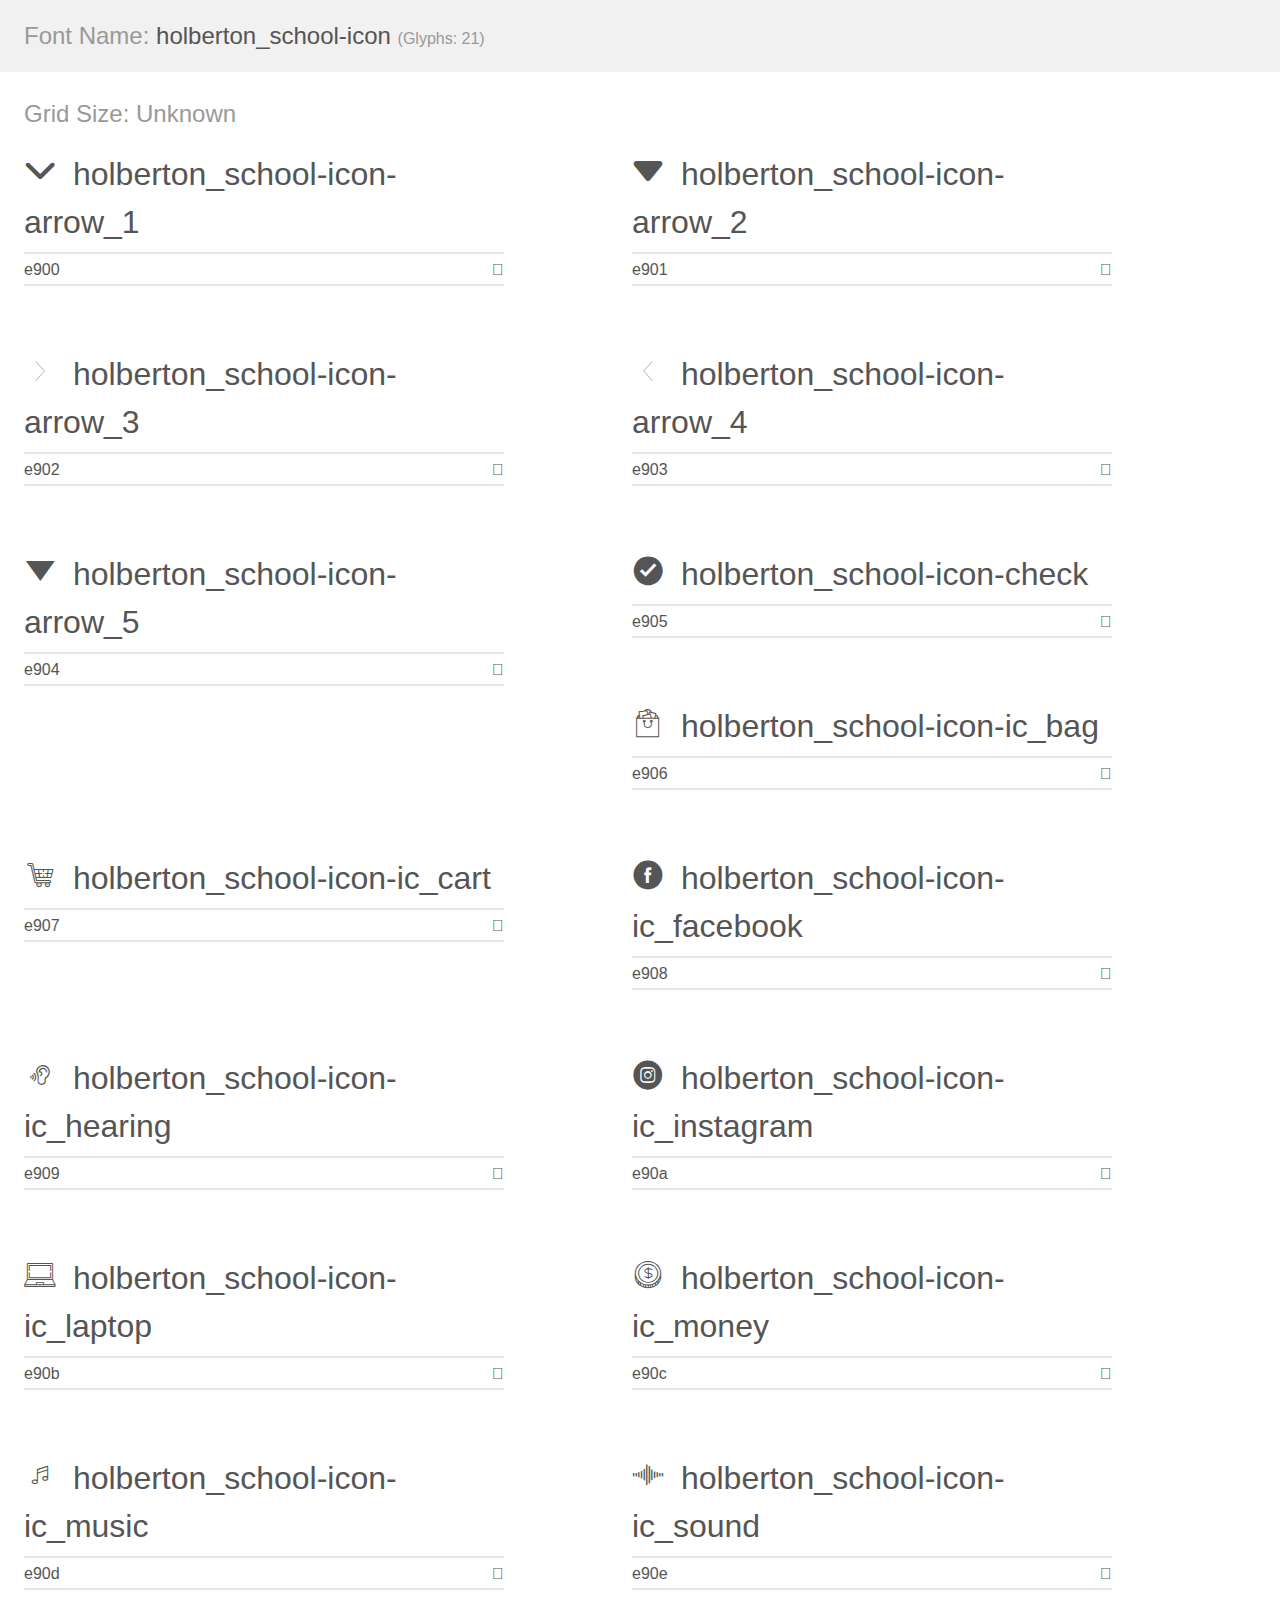
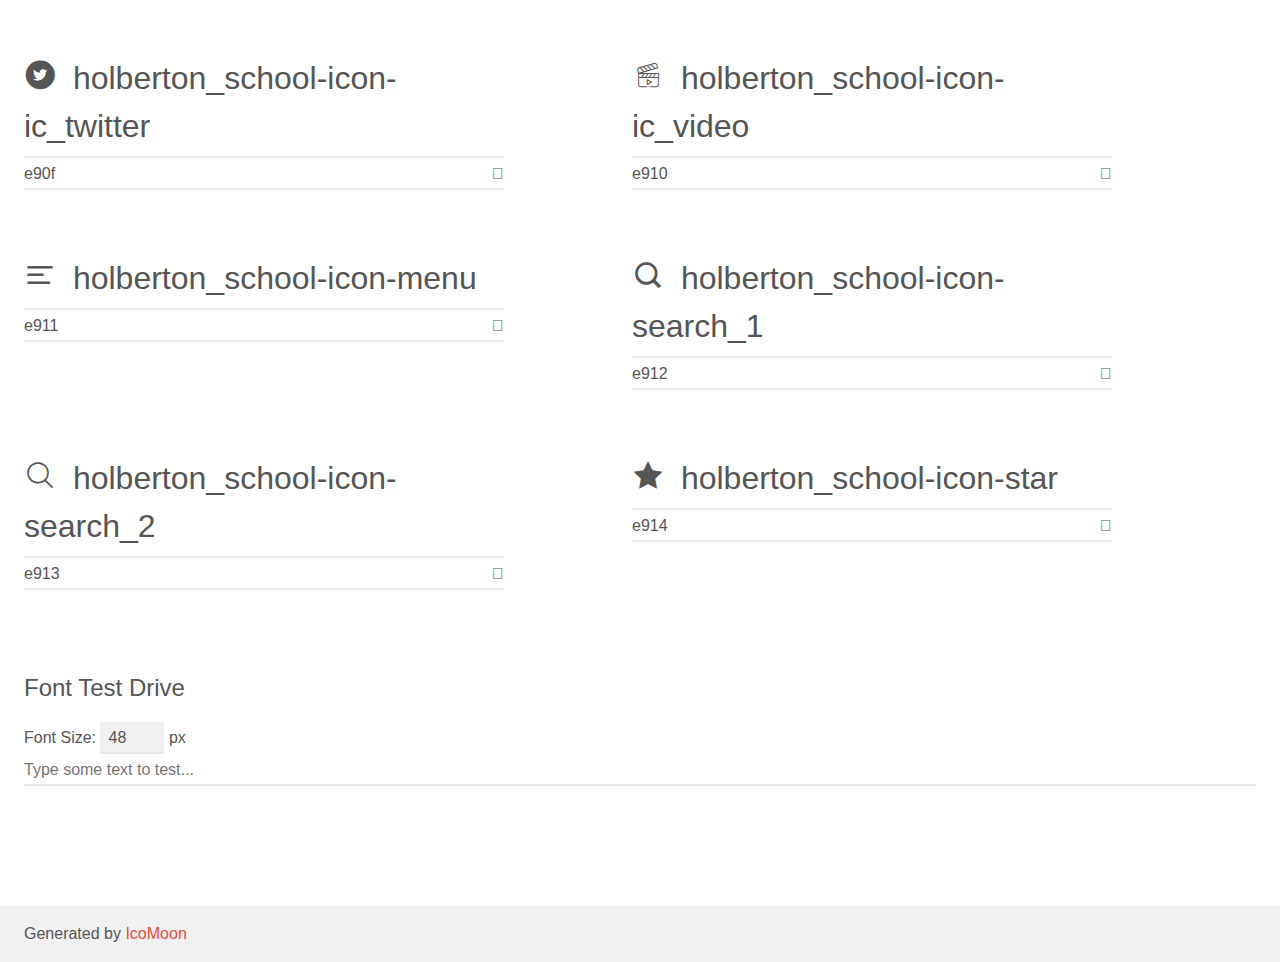
<file: headphones/holberton_school-icon/demo.html>
<!doctype html>
<html>
<head>
    <meta charset="utf-8">
    <title>IcoMoon Demo</title>
    <meta name="description" content="An Icon Font Generated By IcoMoon.io">
    <meta name="viewport" content="width=device-width, initial-scale=1">
    <link rel="stylesheet" href="demo-files/demo.css">
    <link rel="stylesheet" href="style.css"></head>
<body>
    <div class="bgc1 clearfix">
        <h1 class="mhmm mvm"><span class="fgc1">Font Name:</span> holberton_school-icon <small class="fgc1">(Glyphs:&nbsp;21)</small></h1>
    </div>
    <div class="clearfix mhl ptl">
        <h1 class="mvm mtn fgc1">Grid Size: Unknown</h1>
        <div class="glyph fs1">
            <div class="clearfix bshadow0 pbs">
                <span class="holberton_school-icon-arrow_1"></span>
                <span class="mls"> holberton_school-icon-arrow_1</span>
            </div>
            <fieldset class="fs0 size1of1 clearfix hidden-false">
                <input type="text" readonly value="e900" class="unit size1of2" />
                <input type="text" maxlength="1" readonly value="&#xe900;" class="unitRight size1of2 talign-right" />
            </fieldset>
            <div class="fs0 bshadow0 clearfix hidden-true">
                <span class="unit pvs fgc1">liga: </span>
                <input type="text" readonly value="" class="liga unitRight" />
            </div>
        </div>
        <div class="glyph fs1">
            <div class="clearfix bshadow0 pbs">
                <span class="holberton_school-icon-arrow_2"></span>
                <span class="mls"> holberton_school-icon-arrow_2</span>
            </div>
            <fieldset class="fs0 size1of1 clearfix hidden-false">
                <input type="text" readonly value="e901" class="unit size1of2" />
                <input type="text" maxlength="1" readonly value="&#xe901;" class="unitRight size1of2 talign-right" />
            </fieldset>
            <div class="fs0 bshadow0 clearfix hidden-true">
                <span class="unit pvs fgc1">liga: </span>
                <input type="text" readonly value="" class="liga unitRight" />
            </div>
        </div>
        <div class="glyph fs1">
            <div class="clearfix bshadow0 pbs">
                <span class="holberton_school-icon-arrow_3"></span>
                <span class="mls"> holberton_school-icon-arrow_3</span>
            </div>
            <fieldset class="fs0 size1of1 clearfix hidden-false">
                <input type="text" readonly value="e902" class="unit size1of2" />
                <input type="text" maxlength="1" readonly value="&#xe902;" class="unitRight size1of2 talign-right" />
            </fieldset>
            <div class="fs0 bshadow0 clearfix hidden-true">
                <span class="unit pvs fgc1">liga: </span>
                <input type="text" readonly value="" class="liga unitRight" />
            </div>
        </div>
        <div class="glyph fs1">
            <div class="clearfix bshadow0 pbs">
                <span class="holberton_school-icon-arrow_4"></span>
                <span class="mls"> holberton_school-icon-arrow_4</span>
            </div>
            <fieldset class="fs0 size1of1 clearfix hidden-false">
                <input type="text" readonly value="e903" class="unit size1of2" />
                <input type="text" maxlength="1" readonly value="&#xe903;" class="unitRight size1of2 talign-right" />
            </fieldset>
            <div class="fs0 bshadow0 clearfix hidden-true">
                <span class="unit pvs fgc1">liga: </span>
                <input type="text" readonly value="" class="liga unitRight" />
            </div>
        </div>
        <div class="glyph fs1">
            <div class="clearfix bshadow0 pbs">
                <span class="holberton_school-icon-arrow_5"></span>
                <span class="mls"> holberton_school-icon-arrow_5</span>
            </div>
            <fieldset class="fs0 size1of1 clearfix hidden-false">
                <input type="text" readonly value="e904" class="unit size1of2" />
                <input type="text" maxlength="1" readonly value="&#xe904;" class="unitRight size1of2 talign-right" />
            </fieldset>
            <div class="fs0 bshadow0 clearfix hidden-true">
                <span class="unit pvs fgc1">liga: </span>
                <input type="text" readonly value="" class="liga unitRight" />
            </div>
        </div>
        <div class="glyph fs1">
            <div class="clearfix bshadow0 pbs">
                <span class="holberton_school-icon-check"></span>
                <span class="mls"> holberton_school-icon-check</span>
            </div>
            <fieldset class="fs0 size1of1 clearfix hidden-false">
                <input type="text" readonly value="e905" class="unit size1of2" />
                <input type="text" maxlength="1" readonly value="&#xe905;" class="unitRight size1of2 talign-right" />
            </fieldset>
            <div class="fs0 bshadow0 clearfix hidden-true">
                <span class="unit pvs fgc1">liga: </span>
                <input type="text" readonly value="" class="liga unitRight" />
            </div>
        </div>
        <div class="glyph fs1">
            <div class="clearfix bshadow0 pbs">
                <span class="holberton_school-icon-ic_bag"></span>
                <span class="mls"> holberton_school-icon-ic_bag</span>
            </div>
            <fieldset class="fs0 size1of1 clearfix hidden-false">
                <input type="text" readonly value="e906" class="unit size1of2" />
                <input type="text" maxlength="1" readonly value="&#xe906;" class="unitRight size1of2 talign-right" />
            </fieldset>
            <div class="fs0 bshadow0 clearfix hidden-true">
                <span class="unit pvs fgc1">liga: </span>
                <input type="text" readonly value="" class="liga unitRight" />
            </div>
        </div>
        <div class="glyph fs1">
            <div class="clearfix bshadow0 pbs">
                <span class="holberton_school-icon-ic_cart"></span>
                <span class="mls"> holberton_school-icon-ic_cart</span>
            </div>
            <fieldset class="fs0 size1of1 clearfix hidden-false">
                <input type="text" readonly value="e907" class="unit size1of2" />
                <input type="text" maxlength="1" readonly value="&#xe907;" class="unitRight size1of2 talign-right" />
            </fieldset>
            <div class="fs0 bshadow0 clearfix hidden-true">
                <span class="unit pvs fgc1">liga: </span>
                <input type="text" readonly value="" class="liga unitRight" />
            </div>
        </div>
        <div class="glyph fs1">
            <div class="clearfix bshadow0 pbs">
                <span class="holberton_school-icon-ic_facebook"></span>
                <span class="mls"> holberton_school-icon-ic_facebook</span>
            </div>
            <fieldset class="fs0 size1of1 clearfix hidden-false">
                <input type="text" readonly value="e908" class="unit size1of2" />
                <input type="text" maxlength="1" readonly value="&#xe908;" class="unitRight size1of2 talign-right" />
            </fieldset>
            <div class="fs0 bshadow0 clearfix hidden-true">
                <span class="unit pvs fgc1">liga: </span>
                <input type="text" readonly value="" class="liga unitRight" />
            </div>
        </div>
        <div class="glyph fs1">
            <div class="clearfix bshadow0 pbs">
                <span class="holberton_school-icon-ic_hearing"></span>
                <span class="mls"> holberton_school-icon-ic_hearing</span>
            </div>
            <fieldset class="fs0 size1of1 clearfix hidden-false">
                <input type="text" readonly value="e909" class="unit size1of2" />
                <input type="text" maxlength="1" readonly value="&#xe909;" class="unitRight size1of2 talign-right" />
            </fieldset>
            <div class="fs0 bshadow0 clearfix hidden-true">
                <span class="unit pvs fgc1">liga: </span>
                <input type="text" readonly value="" class="liga unitRight" />
            </div>
        </div>
        <div class="glyph fs1">
            <div class="clearfix bshadow0 pbs">
                <span class="holberton_school-icon-ic_instagram"></span>
                <span class="mls"> holberton_school-icon-ic_instagram</span>
            </div>
            <fieldset class="fs0 size1of1 clearfix hidden-false">
                <input type="text" readonly value="e90a" class="unit size1of2" />
                <input type="text" maxlength="1" readonly value="&#xe90a;" class="unitRight size1of2 talign-right" />
            </fieldset>
            <div class="fs0 bshadow0 clearfix hidden-true">
                <span class="unit pvs fgc1">liga: </span>
                <input type="text" readonly value="" class="liga unitRight" />
            </div>
        </div>
        <div class="glyph fs1">
            <div class="clearfix bshadow0 pbs">
                <span class="holberton_school-icon-ic_laptop"></span>
                <span class="mls"> holberton_school-icon-ic_laptop</span>
            </div>
            <fieldset class="fs0 size1of1 clearfix hidden-false">
                <input type="text" readonly value="e90b" class="unit size1of2" />
                <input type="text" maxlength="1" readonly value="&#xe90b;" class="unitRight size1of2 talign-right" />
            </fieldset>
            <div class="fs0 bshadow0 clearfix hidden-true">
                <span class="unit pvs fgc1">liga: </span>
                <input type="text" readonly value="" class="liga unitRight" />
            </div>
        </div>
        <div class="glyph fs1">
            <div class="clearfix bshadow0 pbs">
                <span class="holberton_school-icon-ic_money"></span>
                <span class="mls"> holberton_school-icon-ic_money</span>
            </div>
            <fieldset class="fs0 size1of1 clearfix hidden-false">
                <input type="text" readonly value="e90c" class="unit size1of2" />
                <input type="text" maxlength="1" readonly value="&#xe90c;" class="unitRight size1of2 talign-right" />
            </fieldset>
            <div class="fs0 bshadow0 clearfix hidden-true">
                <span class="unit pvs fgc1">liga: </span>
                <input type="text" readonly value="" class="liga unitRight" />
            </div>
        </div>
        <div class="glyph fs1">
            <div class="clearfix bshadow0 pbs">
                <span class="holberton_school-icon-ic_music"></span>
                <span class="mls"> holberton_school-icon-ic_music</span>
            </div>
            <fieldset class="fs0 size1of1 clearfix hidden-false">
                <input type="text" readonly value="e90d" class="unit size1of2" />
                <input type="text" maxlength="1" readonly value="&#xe90d;" class="unitRight size1of2 talign-right" />
            </fieldset>
            <div class="fs0 bshadow0 clearfix hidden-true">
                <span class="unit pvs fgc1">liga: </span>
                <input type="text" readonly value="" class="liga unitRight" />
            </div>
        </div>
        <div class="glyph fs1">
            <div class="clearfix bshadow0 pbs">
                <span class="holberton_school-icon-ic_sound"></span>
                <span class="mls"> holberton_school-icon-ic_sound</span>
            </div>
            <fieldset class="fs0 size1of1 clearfix hidden-false">
                <input type="text" readonly value="e90e" class="unit size1of2" />
                <input type="text" maxlength="1" readonly value="&#xe90e;" class="unitRight size1of2 talign-right" />
            </fieldset>
            <div class="fs0 bshadow0 clearfix hidden-true">
                <span class="unit pvs fgc1">liga: </span>
                <input type="text" readonly value="" class="liga unitRight" />
            </div>
        </div>
        <div class="glyph fs1">
            <div class="clearfix bshadow0 pbs">
                <span class="holberton_school-icon-ic_twitter"></span>
                <span class="mls"> holberton_school-icon-ic_twitter</span>
            </div>
            <fieldset class="fs0 size1of1 clearfix hidden-false">
                <input type="text" readonly value="e90f" class="unit size1of2" />
                <input type="text" maxlength="1" readonly value="&#xe90f;" class="unitRight size1of2 talign-right" />
            </fieldset>
            <div class="fs0 bshadow0 clearfix hidden-true">
                <span class="unit pvs fgc1">liga: </span>
                <input type="text" readonly value="" class="liga unitRight" />
            </div>
        </div>
        <div class="glyph fs1">
            <div class="clearfix bshadow0 pbs">
                <span class="holberton_school-icon-ic_video"></span>
                <span class="mls"> holberton_school-icon-ic_video</span>
            </div>
            <fieldset class="fs0 size1of1 clearfix hidden-false">
                <input type="text" readonly value="e910" class="unit size1of2" />
                <input type="text" maxlength="1" readonly value="&#xe910;" class="unitRight size1of2 talign-right" />
            </fieldset>
            <div class="fs0 bshadow0 clearfix hidden-true">
                <span class="unit pvs fgc1">liga: </span>
                <input type="text" readonly value="" class="liga unitRight" />
            </div>
        </div>
        <div class="glyph fs1">
            <div class="clearfix bshadow0 pbs">
                <span class="holberton_school-icon-menu"></span>
                <span class="mls"> holberton_school-icon-menu</span>
            </div>
            <fieldset class="fs0 size1of1 clearfix hidden-false">
                <input type="text" readonly value="e911" class="unit size1of2" />
                <input type="text" maxlength="1" readonly value="&#xe911;" class="unitRight size1of2 talign-right" />
            </fieldset>
            <div class="fs0 bshadow0 clearfix hidden-true">
                <span class="unit pvs fgc1">liga: </span>
                <input type="text" readonly value="" class="liga unitRight" />
            </div>
        </div>
        <div class="glyph fs1">
            <div class="clearfix bshadow0 pbs">
                <span class="holberton_school-icon-search_1"></span>
                <span class="mls"> holberton_school-icon-search_1</span>
            </div>
            <fieldset class="fs0 size1of1 clearfix hidden-false">
                <input type="text" readonly value="e912" class="unit size1of2" />
                <input type="text" maxlength="1" readonly value="&#xe912;" class="unitRight size1of2 talign-right" />
            </fieldset>
            <div class="fs0 bshadow0 clearfix hidden-true">
                <span class="unit pvs fgc1">liga: </span>
                <input type="text" readonly value="" class="liga unitRight" />
            </div>
        </div>
        <div class="glyph fs1">
            <div class="clearfix bshadow0 pbs">
                <span class="holberton_school-icon-search_2"></span>
                <span class="mls"> holberton_school-icon-search_2</span>
            </div>
            <fieldset class="fs0 size1of1 clearfix hidden-false">
                <input type="text" readonly value="e913" class="unit size1of2" />
                <input type="text" maxlength="1" readonly value="&#xe913;" class="unitRight size1of2 talign-right" />
            </fieldset>
            <div class="fs0 bshadow0 clearfix hidden-true">
                <span class="unit pvs fgc1">liga: </span>
                <input type="text" readonly value="" class="liga unitRight" />
            </div>
        </div>
        <div class="glyph fs1">
            <div class="clearfix bshadow0 pbs">
                <span class="holberton_school-icon-star"></span>
                <span class="mls"> holberton_school-icon-star</span>
            </div>
            <fieldset class="fs0 size1of1 clearfix hidden-false">
                <input type="text" readonly value="e914" class="unit size1of2" />
                <input type="text" maxlength="1" readonly value="&#xe914;" class="unitRight size1of2 talign-right" />
            </fieldset>
            <div class="fs0 bshadow0 clearfix hidden-true">
                <span class="unit pvs fgc1">liga: </span>
                <input type="text" readonly value="" class="liga unitRight" />
            </div>
        </div>
    </div>

    <!--[if gt IE 8]><!-->
    <div class="mhl clearfix mbl">
        <h1>Font Test Drive</h1>
        <label>
            Font Size: <input id="fontSize" type="number" class="textbox0 mbm"
            min="8" value="48" />
            px
        </label>
        <input id="testText" type="text" class="phl size1of1 mvl"
        placeholder="Type some text to test..." value=""/>
        <div id="testDrive" class="holberton_school-icon-" style="font-family: holberton_school-icon">&nbsp;
        </div>
    </div>
    <!--<![endif]-->
    <div class="bgc1 clearfix">
        <p class="mhl">Generated by <a href="https://icomoon.io/app">IcoMoon</a></p>
    </div>

    <script src="demo-files/demo.js"></script>
</body>
</html>
</file>
<file: headphones/holberton_school-icon/demo-files/demo.css>
body {
  padding: 0;
  margin: 0;
  font-family: sans-serif;
  font-size: 1em;
  line-height: 1.5;
  color: #555;
  background: #fff;
}
h1 {
  font-size: 1.5em;
  font-weight: normal;
}
small {
  font-size: .66666667em;
}
a {
  color: #e74c3c;
  text-decoration: none;
}
a:hover, a:focus {
  box-shadow: 0 1px #e74c3c;
}
.bshadow0, input {
  box-shadow: inset 0 -2px #e7e7e7;
}
input:hover {
  box-shadow: inset 0 -2px #ccc;
}
input, fieldset {
  font-family: sans-serif;
  font-size: 1em;
  margin: 0;
  padding: 0;
  border: 0;
}
input {
  color: inherit;
  line-height: 1.5;
  height: 1.5em;
  padding: .25em 0;
}
input:focus {
  outline: none;
  box-shadow: inset 0 -2px #449fdb;
}
.glyph {
  font-size: 16px;
  width: 15em;
  padding-bottom: 1em;
  margin-right: 4em;
  margin-bottom: 1em;
  float: left;
  overflow: hidden;
}
.liga {
  width: 80%;
  width: calc(100% - 2.5em);
}
.talign-right {
  text-align: right;
}
.talign-center {
  text-align: center;
}
.bgc1 {
  background: #f1f1f1;
}
.fgc1 {
  color: #999;
}
.fgc0 {
  color: #000;
}
p {
  margin-top: 1em;
  margin-bottom: 1em;
}
.mvm {
  margin-top: .75em;
  margin-bottom: .75em;
}
.mtn {
  margin-top: 0;
}
.mtl, .mal {
  margin-top: 1.5em;
}
.mbl, .mal {
  margin-bottom: 1.5em;
}
.mal, .mhl {
  margin-left: 1.5em;
  margin-right: 1.5em;
}
.mhmm {
  margin-left: 1em;
  margin-right: 1em;
}
.mls {
  margin-left: .25em;
}
.ptl {
  padding-top: 1.5em;
}
.pbs, .pvs {
  padding-bottom: .25em;
}
.pvs, .pts {
  padding-top: .25em;
}
.unit {
  float: left;
}
.unitRight {
  float: right;
}
.size1of2 {
  width: 50%;
}
.size1of1 {
  width: 100%;
}
.clearfix:before, .clearfix:after {
  content: " ";
  display: table;
}
.clearfix:after {
  clear: both;
}
.hidden-true {
  display: none;
}
.textbox0 {
  width: 3em;
  background: #f1f1f1;
  padding: .25em .5em;
  line-height: 1.5;
  height: 1.5em;
}
#testDrive {
  display: block;
  padding-top: 24px;
  line-height: 1.5;
}
.fs0 {
  font-size: 16px;
}
.fs1 {
  font-size: 32px;
}
</file>
<file: headphones/holberton_school-icon/style.css>
@font-face {
  font-family: 'holberton_school-icon';
  src:  url('fonts/holberton_school-icon.eot?sq4eq4');
  src:  url('fonts/holberton_school-icon.eot?sq4eq4#iefix') format('embedded-opentype'),
    url('fonts/holberton_school-icon.ttf?sq4eq4') format('truetype'),
    url('fonts/holberton_school-icon.woff?sq4eq4') format('woff'),
    url('fonts/holberton_school-icon.svg?sq4eq4#holberton_school-icon') format('svg');
  font-weight: normal;
  font-style: normal;
  font-display: block;
}

[class^="holberton_school-icon-"], [class*=" holberton_school-icon-"] {
  /* use !important to prevent issues with browser extensions that change fonts */
  font-family: 'holberton_school-icon' !important;
  speak: none;
  font-style: normal;
  font-weight: normal;
  font-variant: normal;
  text-transform: none;
  line-height: 1;

  /* Better Font Rendering =========== */
  -webkit-font-smoothing: antialiased;
  -moz-osx-font-smoothing: grayscale;
}

.holberton_school-icon-arrow_1:before {
  content: "\e900";
}
.holberton_school-icon-arrow_2:before {
  content: "\e901";
}
.holberton_school-icon-arrow_3:before {
  content: "\e902";
}
.holberton_school-icon-arrow_4:before {
  content: "\e903";
}
.holberton_school-icon-arrow_5:before {
  content: "\e904";
}
.holberton_school-icon-check:before {
  content: "\e905";
}
.holberton_school-icon-ic_bag:before {
  content: "\e906";
}
.holberton_school-icon-ic_cart:before {
  content: "\e907";
}
.holberton_school-icon-ic_facebook:before {
  content: "\e908";
}
.holberton_school-icon-ic_hearing:before {
  content: "\e909";
}
.holberton_school-icon-ic_instagram:before {
  content: "\e90a";
}
.holberton_school-icon-ic_laptop:before {
  content: "\e90b";
}
.holberton_school-icon-ic_money:before {
  content: "\e90c";
}
.holberton_school-icon-ic_music:before {
  content: "\e90d";
}
.holberton_school-icon-ic_sound:before {
  content: "\e90e";
}
.holberton_school-icon-ic_twitter:before {
  content: "\e90f";
}
.holberton_school-icon-ic_video:before {
  content: "\e910";
}
.holberton_school-icon-menu:before {
  content: "\e911";
}
.holberton_school-icon-search_1:before {
  content: "\e912";
}
.holberton_school-icon-search_2:before {
  content: "\e913";
}
.holberton_school-icon-star:before {
  content: "\e914";
}
</file>
